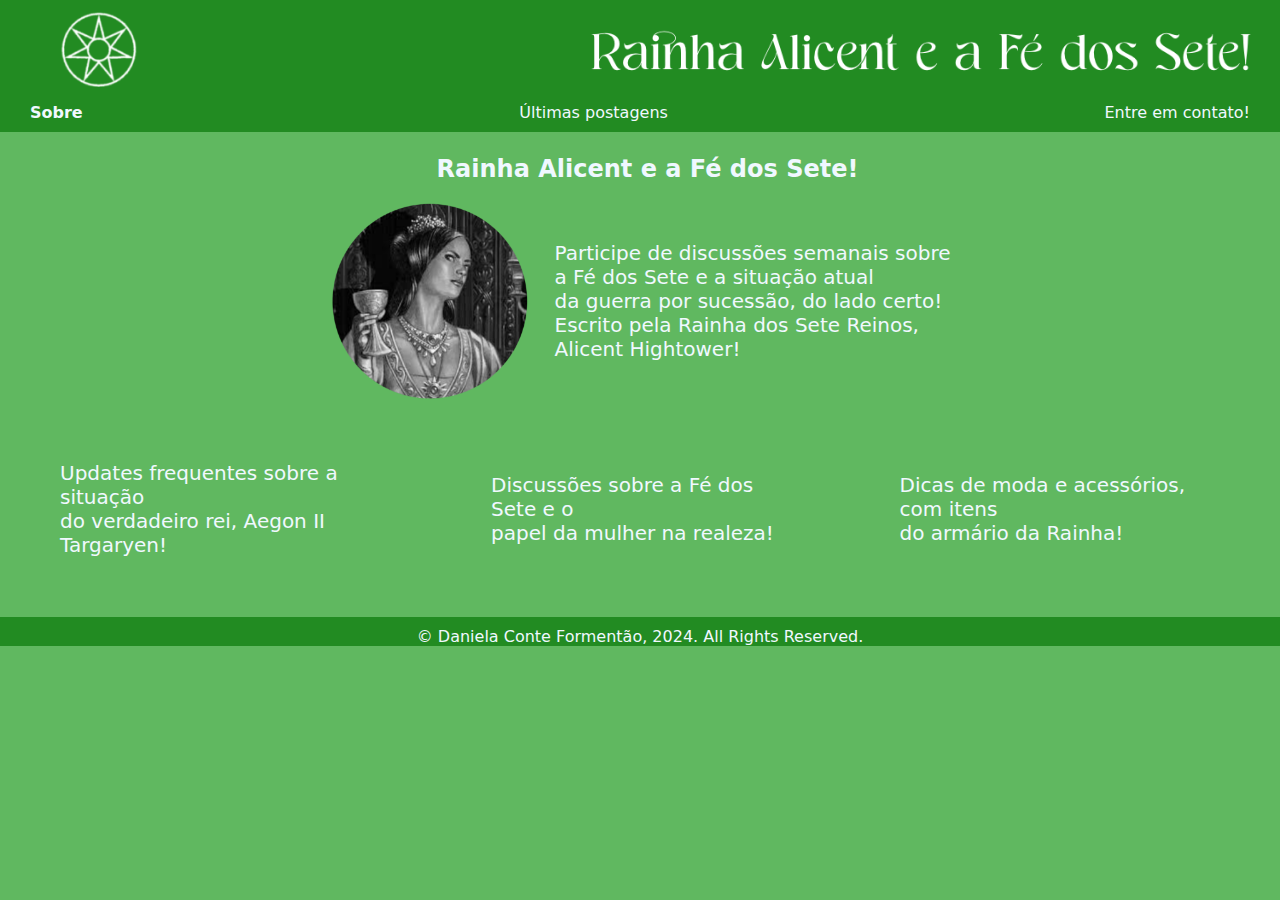
<file: index.html>
<!DOCTYPE html>
<html lang="en">
<head>
    <meta charset="UTF-8">
    <meta name="viewport" content="width=device-width, initial-scale=1.0">
    <title>Rainha Alicent e a Fé dos Sete!</title>
    <link rel="stylesheet" href="style.css">
</head>
<body>
    <header>
        <div class="imgcabe">
            <img src="./img/logosete.png"></img>
        </div>
        <nav>
            <ul>
                <li>
                    <a href="index.html"><b>Sobre</b></a>
                </li>
                <li>
                    <a href="posts.html">Últimas postagens</a>
                </li>
                <li>
                    <a href="contato.html">Entre em contato!</a>
                </li>
            </ul>
        </nav>
    </header>
    <main>
        <br><h2 class="titulo">
            Rainha Alicent e a Fé dos Sete!
        </h2><br>
        <div class="tentativa">
            <img src="./img/alicent.png" width="200" height="200"></img>
            <p class="texto">Participe de discussões semanais sobre<br>
            a Fé dos Sete e a situação atual<br>
            da guerra por sucessão, do lado certo!<br>
            Escrito pela Rainha dos Sete Reinos,<br>
            Alicent Hightower!
            </p>
        </div>
        <div class="chorando">
            <p class="texto2">Updates frequentes sobre a situação<br>
            do verdadeiro rei, Aegon II Targaryen!
            </p>
            <p class="texto2">Discussões sobre a Fé dos Sete e o<br>
            papel da mulher na realeza!
            </p>
            <p class="texto2">Dicas de moda e acessórios, com itens<br>
            do armário da Rainha!
            </p>
        </div>
    </main>
    <footer class="footer">
        © Daniela Conte Formentão, 2024. All Rights Reserved.
    </footer>
</body>
</html>
</file>
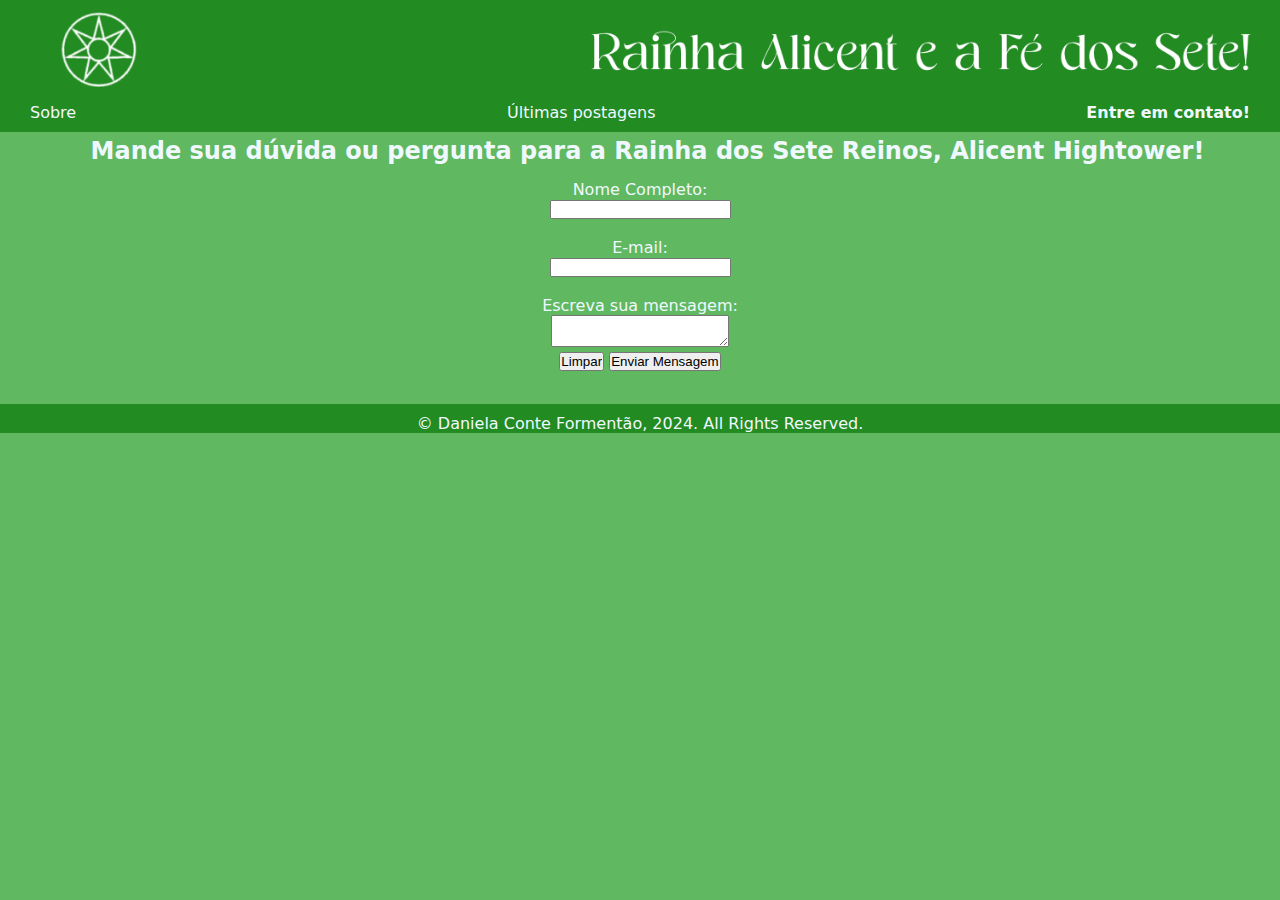
<file: contato.html>
<!DOCTYPE html>
<html lang="en">
<head>
    <meta charset="UTF-8">
    <meta name="viewport" content="width=device-width, initial-scale=1.0">
    <title>Rainha Alicent e a Fé dos Sete!</title>
    <link rel="stylesheet" href="style.css">
</head>
<body>
    <header>
        <div class="imgcabe">
            <img src="./img/logosete.png"></img>
        </div>
        <nav>
            <ul>
                <li>
                    <a href="index.html">Sobre</a>
                </li>
                <li>
                    <a href="posts.html">Últimas postagens</a>
                </li>
                <li>
                    <a href="contato.html"><b>Entre em contato!</b></a>
                </li>
            </ul>
        </nav>
    </header>
    <main>
        <h2 class="titulo">
            Mande sua dúvida ou pergunta para a Rainha dos Sete Reinos, Alicent Hightower!
        </h2>
        <form class="contact">
            <label for="nome">Nome Completo:</label><br>
            <input type="text" id="nome" name="nome"><br><br>
            <label for="email">E-mail:</label><br>
            <input type="email" id="email" name="email"><br><br>
            <label for="duvida">Escreva sua mensagem:</label><br>
            <textarea id="duvida" name="duvida"></textarea><br>
            <input type="reset" value="Limpar">
            <input type="submit" value="Enviar Mensagem">
          </form><br>
    </main>
    <footer class="footer">
        © Daniela Conte Formentão, 2024. All Rights Reserved.
    </footer>
</body>
</html>
</file>
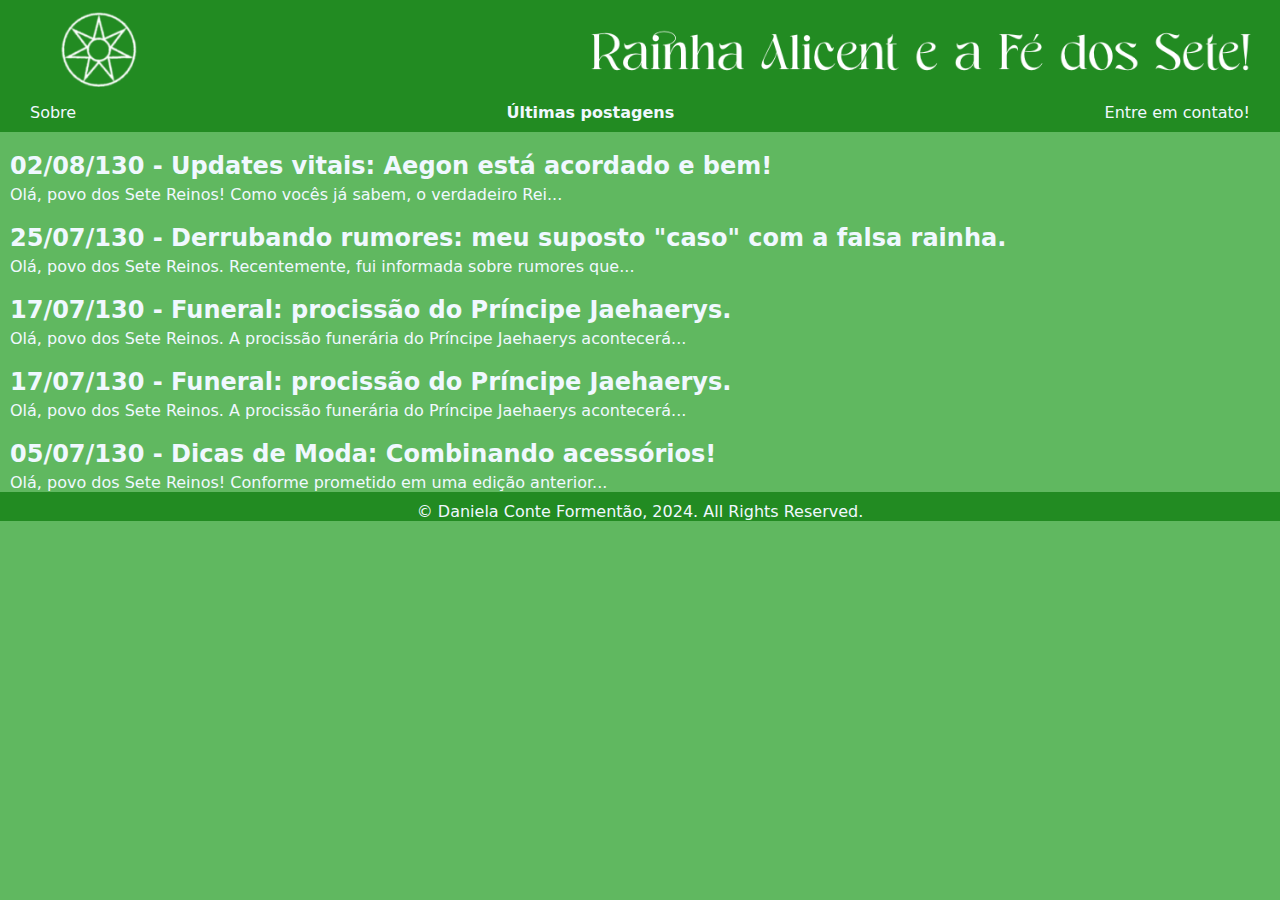
<file: posts.html>
<!DOCTYPE html>
<html lang="en">
<head>
    <meta charset="UTF-8">
    <meta name="viewport" content="width=device-width, initial-scale=1.0">
    <title>Rainha Alicent e a Fé dos Sete!</title>
    <link rel="stylesheet" href="style.css">
</head>
<body>
    <header>
        <div class="imgcabe">
            <img src="./img/logosete.png"></img>
        </div>
        <nav>
            <ul>
                <li>
                    <a href="index.html">Sobre</a>
                </li>
                <li>
                    <a href="posts.html"><b>Últimas postagens</b></a>
                </li>
                <li>
                    <a href="contato.html">Entre em contato!</a>
                </li>
            </ul>
        </nav>
    </header>
    <main>
        <h2 class="title1">
            <b>02/08/130 - Updates vitais: Aegon está acordado e bem!</b>
        </h2>
        <p class="postsc">
            Olá, povo dos Sete Reinos! Como vocês já sabem, o verdadeiro Rei...
        </p>
        <h2 class="title1">
            <b>25/07/130 - Derrubando rumores: meu suposto "caso" com a falsa rainha.</b>
        </h2>
        <p class="postsc">
            Olá, povo dos Sete Reinos. Recentemente, fui informada sobre rumores que...
        </p>
        <h2 class="title1">
            <b>17/07/130 - Funeral: procissão do Príncipe Jaehaerys.</b>
        </h2>
        <p class="postsc">
            Olá, povo dos Sete Reinos. A procissão funerária do Príncipe Jaehaerys acontecerá...
        </p>
        <h2 class="title1">
            <b>17/07/130 - Funeral: procissão do Príncipe Jaehaerys.</b>
        </h2>
        <p class="postsc">
            Olá, povo dos Sete Reinos. A procissão funerária do Príncipe Jaehaerys acontecerá...
        </p>
        <h2 class="title1">
            <b>05/07/130 - Dicas de Moda: Combinando acessórios!</b>
        </h2>
        <p class="postsc">
            Olá, povo dos Sete Reinos! Conforme prometido em uma edição anterior...
        </p>
    </main>
    <footer class="footer">
        © Daniela Conte Formentão, 2024. All Rights Reserved.
    </footer>
</body>
</html>
</file>
<file: style.css>
* {
    margin: 0;
    padding: 0;
}

body {
    background-color: gray;
}

header {
    background-color: forestgreen;
    color: aliceblue;
    text-align: center;
    font-family: system-ui, -apple-system, BlinkMacSystemFont, 'Segoe UI', Roboto, Oxygen, Ubuntu, Cantarell, 'Open Sans', 'Helvetica Neue', sans-serif;
    padding-bottom: 10px;
}

ul {
    list-style: none;
    display: flex;
    justify-content: space-between;
    padding-right: 30px;
    padding-left: 30px;
}

a {
    color: aliceblue;
    text-decoration: none;
    font-family: system-ui, -apple-system, BlinkMacSystemFont, 'Segoe UI', Roboto, Oxygen, Ubuntu, Cantarell, 'Open Sans', 'Helvetica Neue', sans-serif;
}

.imgcabe img {
    height: 100%;
    width: 100%;
}

body {
    background-color:rgb(96, 184, 96);
}

.titulo {
    text-align: center;
    color: aliceblue;
    padding-left: 15px;
    padding-top: 5px;
    font-family: system-ui, -apple-system, BlinkMacSystemFont, 'Segoe UI', Roboto, Oxygen, Ubuntu, Cantarell, 'Open Sans', 'Helvetica Neue', sans-serif;
}

.tentativa {
    display: flex;
    align-items: center;
    justify-content: center;
}

.tentativa img {
    margin-right: 25px;
}

.texto {
    color: aliceblue;
    font-family: system-ui, -apple-system, BlinkMacSystemFont, 'Segoe UI', Roboto, Oxygen, Ubuntu, Cantarell, 'Open Sans', 'Helvetica Neue', sans-serif;
    font-size: 20px;
}

.chorando {
    display: inline-flex;
    align-items: center;
    justify-content: center;
}

.chorando p {
    margin: 60px;
}

.texto2 {
    color: aliceblue;
    font-family: system-ui, -apple-system, BlinkMacSystemFont, 'Segoe UI', Roboto, Oxygen, Ubuntu, Cantarell, 'Open Sans', 'Helvetica Neue', sans-serif;
    font-size: 20px;
    text-align: left;
}

.title1 {
    color: aliceblue;
    font-family: system-ui, -apple-system, BlinkMacSystemFont, 'Segoe UI', Roboto, Oxygen, Ubuntu, Cantarell, 'Open Sans', 'Helvetica Neue', sans-serif;
    text-align: left;
    padding-top: 20px;
    padding-bottom: 5px;
    padding-left: 10px;
}

.postsc {
    color: aliceblue;
    font-family: system-ui, -apple-system, BlinkMacSystemFont, 'Segoe UI', Roboto, Oxygen, Ubuntu, Cantarell, 'Open Sans', 'Helvetica Neue', sans-serif;
    text-align: left;
    padding-left: 10px;
}

.contact {
    text-align: center;
    font-family: system-ui, -apple-system, BlinkMacSystemFont, 'Segoe UI', Roboto, Oxygen, Ubuntu, Cantarell, 'Open Sans', 'Helvetica Neue', sans-serif;
    color: aliceblue;
    padding: 15px;
}

.footer {
    background-color: forestgreen;
    color: aliceblue;
    text-align: center;
    font-family: system-ui, -apple-system, BlinkMacSystemFont, 'Segoe UI', Roboto, Oxygen, Ubuntu, Cantarell, 'Open Sans', 'Helvetica Neue', sans-serif;
    padding-top: 10px;
}
</file>
